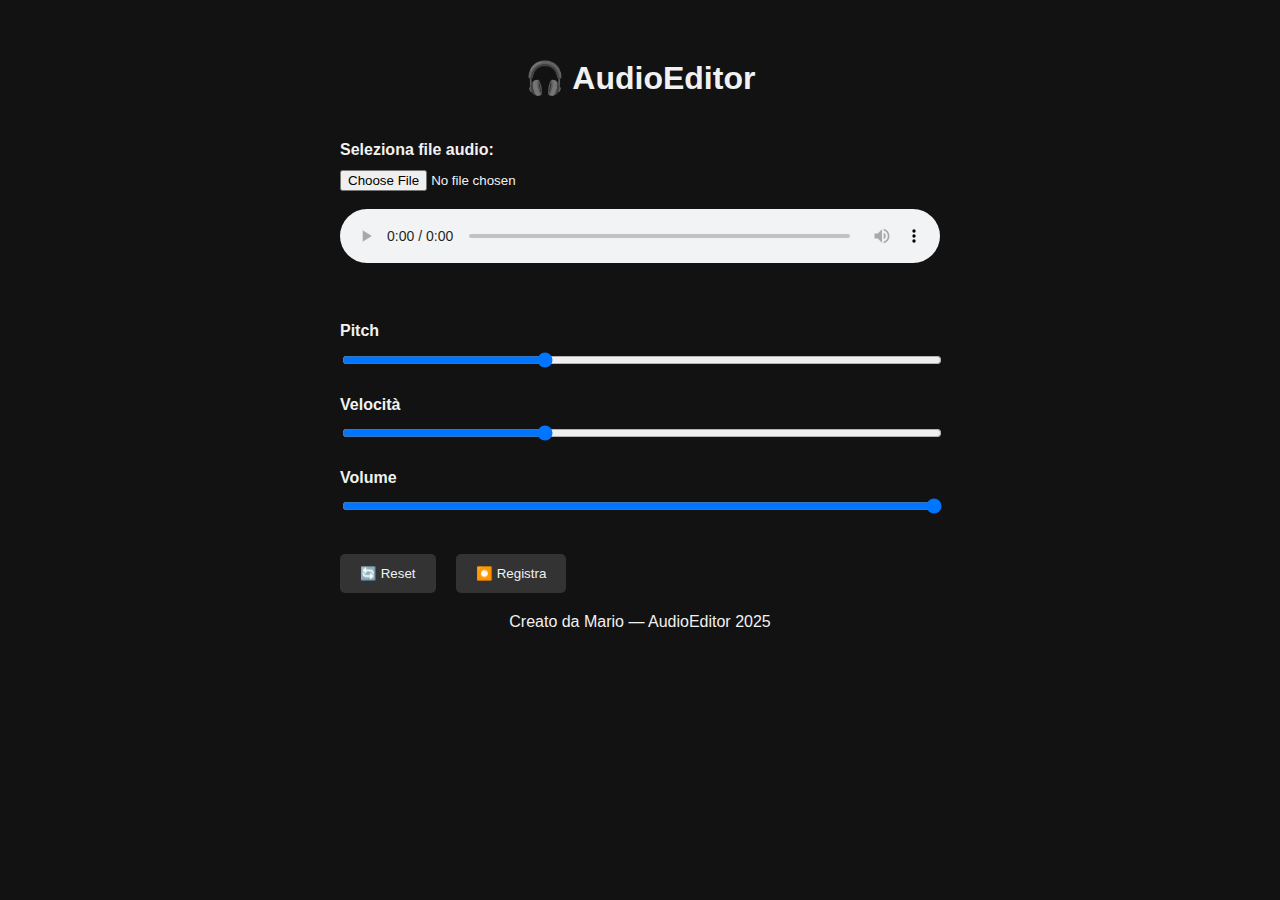
<file: Audio Editor/index.html>
<!DOCTYPE html>
<html lang="it">
<head>
  <meta charset="UTF-8" />
  <meta name="viewport" content="width=device-width, initial-scale=1.0" />
  <title>AudioEditor</title>
  <link rel="stylesheet" href="style.css" />
</head>
<body>
  <header>
    <h1>🎧 AudioEditor</h1>
  </header>

  <main>
    <section>
      <label for="audioInput">Seleziona file audio:</label>
      <input type="file" id="audioInput" accept="audio/*" />
    </section>

    <section>
      <audio id="audioPlayer" controls></audio>
    </section>

    <section class="controls">
      <label for="pitch">Pitch</label>
      <input type="range" id="pitch" min="0.5" max="2" step="0.01" value="1" />

      <label for="rate">Velocità</label>
      <input type="range" id="rate" min="0.5" max="2" step="0.01" value="1" />

      <label for="volume">Volume</label>
      <input type="range" id="volume" min="0" max="1" step="0.01" value="1" />
    </section>

    <section class="buttons">
      <button id="resetBtn">🔄 Reset</button>
      <button id="recordBtn">⏺️ Registra</button>
    </section>
  </main>

  <footer>
    <p>Creato da Mario — AudioEditor 2025</p>
  </footer>

  <script src="script.js"></script>
</body>
</html>
</file>
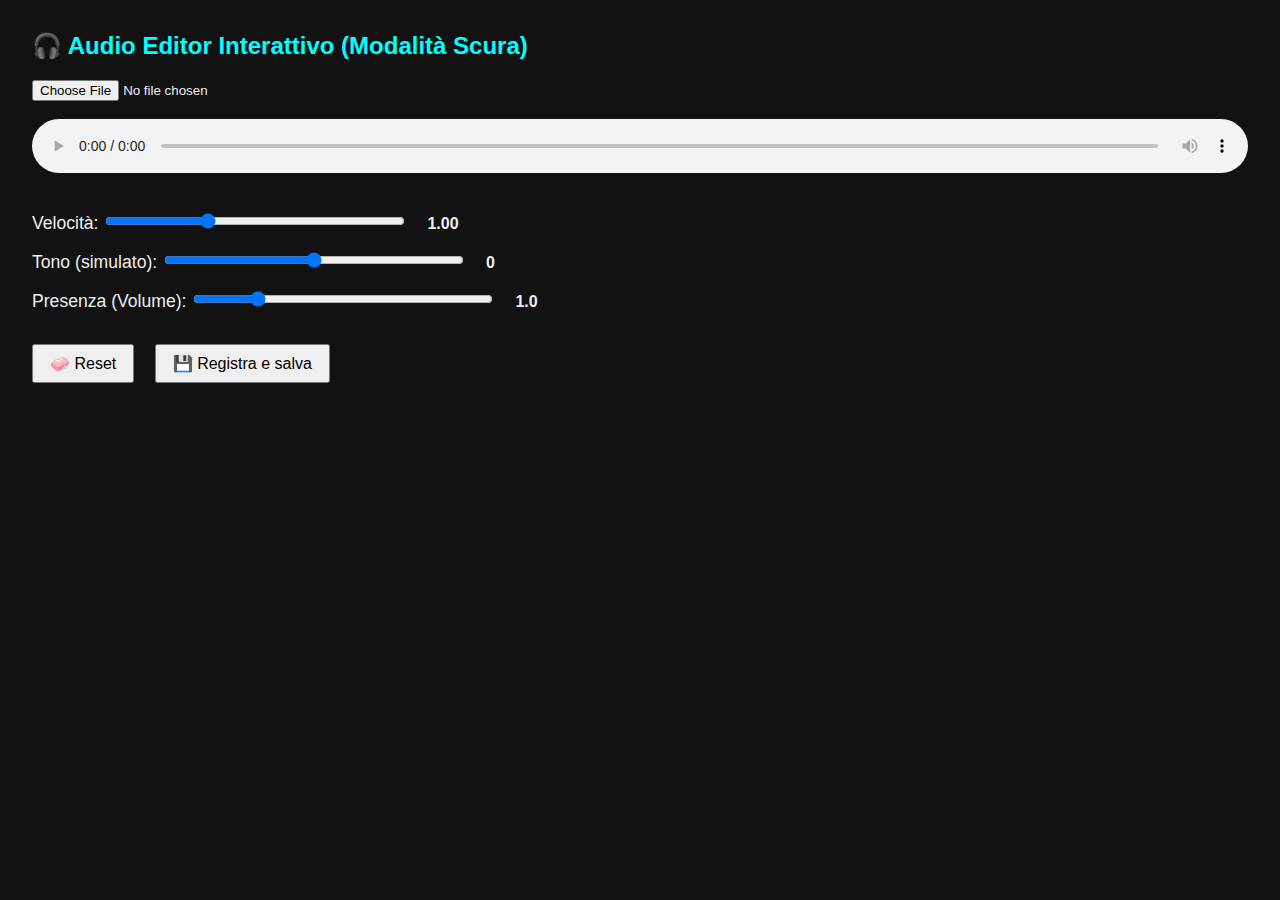
<file: Audio Editor/audio_editor.html>
<!DOCTYPE html>
<html lang="it">
<head>
  <meta charset="UTF-8" />
  <title>🎛️ Audio Editor Live</title>
  <style>
    body {
      background-color: #121212;
      color: #eeeeee;
      font-family: sans-serif;
      margin: 2em;
    }
    h2 {
      color: #00ffff;
    }
    label {
      font-size: 1.1em;
    }
    input[type="range"] {
      width: 300px;
    }
    .slider-container {
      margin: 1em 0;
    }
    .value-label {
      margin-left: 1em;
      font-weight: bold;
    }
    button {
      margin: 1em 1em 0 0;
      padding: 0.5em 1em;
      font-size: 1em;
    }
  </style>
</head>
<body>

  <h2>🎧 Audio Editor Interattivo (Modalità Scura)</h2>
  <input type="file" id="audioFile" accept=".mp3,.wav" />
  <br /><br />

  <audio id="player" controls style="width: 100%"></audio>
  <br /><br />

  <div class="slider-container">
    <label>Velocità:</label>
    <input type="range" id="speed" min="0.5" max="2" step="0.05" value="1" />
    <span id="speedVal" class="value-label">1.00</span>
  </div>

  <div class="slider-container">
    <label>Tono (simulato):</label>
    <input type="range" id="pitch" min="-12" max="12" step="1" value="0" />
    <span id="pitchVal" class="value-label">0</span>
  </div>

  <div class="slider-container">
    <label>Presenza (Volume):</label>
    <input type="range" id="presence" min="0" max="5" step="0.1" value="1" />
    <span id="presenceVal" class="value-label">1.0</span>
  </div>

  <button onclick="resetFilters()">🧼 Reset</button>
  <button onclick="startRecording()">💾 Registra e salva</button>
  <br /><br />
  <a id="downloadLink" style="display:none;">⬇️ Scarica audio modificato</a>

  <script>
    let audio = new Audio();
    let context = new AudioContext();
    let source, gainNode;
    let recorder, streamDest;
    let isPlaying = false;

    const player = document.getElementById("player");

    document.getElementById("audioFile").addEventListener("change", function () {
      const file = this.files[0];
      if (!file) return;

      const url = URL.createObjectURL(file);
      audio.src = url;
      player.src = url;
      setupAudioNodes();
    });

    function setupAudioNodes() {
      if (source) source.disconnect();
      source = context.createMediaElementSource(audio);
      gainNode = context.createGain();
      streamDest = context.createMediaStreamDestination();

      source.connect(gainNode).connect(context.destination);
      source.connect(gainNode).connect(streamDest);
      recorder = new MediaRecorder(streamDest.stream);

      audio.play();

      updateFilters();
    }

    function updateFilters() {
      const speed = parseFloat(document.getElementById("speed").value);
      const pitch = parseInt(document.getElementById("pitch").value);
      const presence = parseFloat(document.getElementById("presence").value);

      document.getElementById("speedVal").textContent = speed.toFixed(2);
      document.getElementById("pitchVal").textContent = pitch;
      document.getElementById("presenceVal").textContent = presence.toFixed(1);

      audio.playbackRate = speed + pitch * 0.01; // semplice pitch-shift
      if (gainNode) gainNode.gain.value = presence;
    }

    document.getElementById("speed").addEventListener("input", updateFilters);
    document.getElementById("pitch").addEventListener("input", updateFilters);
    document.getElementById("presence").addEventListener("input", updateFilters);

    function resetFilters() {
      document.getElementById("speed").value = 1;
      document.getElementById("pitch").value = 0;
      document.getElementById("presence").value = 1;
      updateFilters();
    }

    function startRecording() {
      recorder.ondataavailable = function (e) {
        const blob = new Blob([e.data], { type: "audio/webm" });
        const url = URL.createObjectURL(blob);
        const link = document.getElementById("downloadLink");
        link.href = url;
        link.download = "audio_modificato.webm";
        link.style.display = "block";
        link.textContent = "⬇️ Scarica audio modificato";
      };

      recorder.start();
      setTimeout(() => recorder.stop(), 15000); // registra 15 secondi
    }
  </script>
</body>
</html>
</file>
<file: Audio Editor/style.css>
body {
  background-color: #121212;
  color: #f1f1f1;
  font-family: 'Segoe UI', sans-serif;
  margin: 0;
  padding: 2rem;
  line-height: 1.6;
}

header, footer {
  text-align: center;
  margin-bottom: 2rem;
}

main {
  max-width: 600px;
  margin: auto;
}

label {
  display: block;
  margin-top: 1rem;
  font-weight: bold;
}

input[type="range"],
input[type="file"] {
  width: 100%;
  margin-top: 0.5rem;
}

audio {
  width: 100%;
  margin: 1rem 0;
}

.controls, .buttons {
  margin-top: 2rem;
}

button {
  background-color: #333;
  color: #f1f1f1;
  border: none;
  padding: 0.75rem 1.25rem;
  margin-right: 1rem;
  cursor: pointer;
  border-radius: 5px;
}

button:hover {
  background-color: #444;
}
</file>
